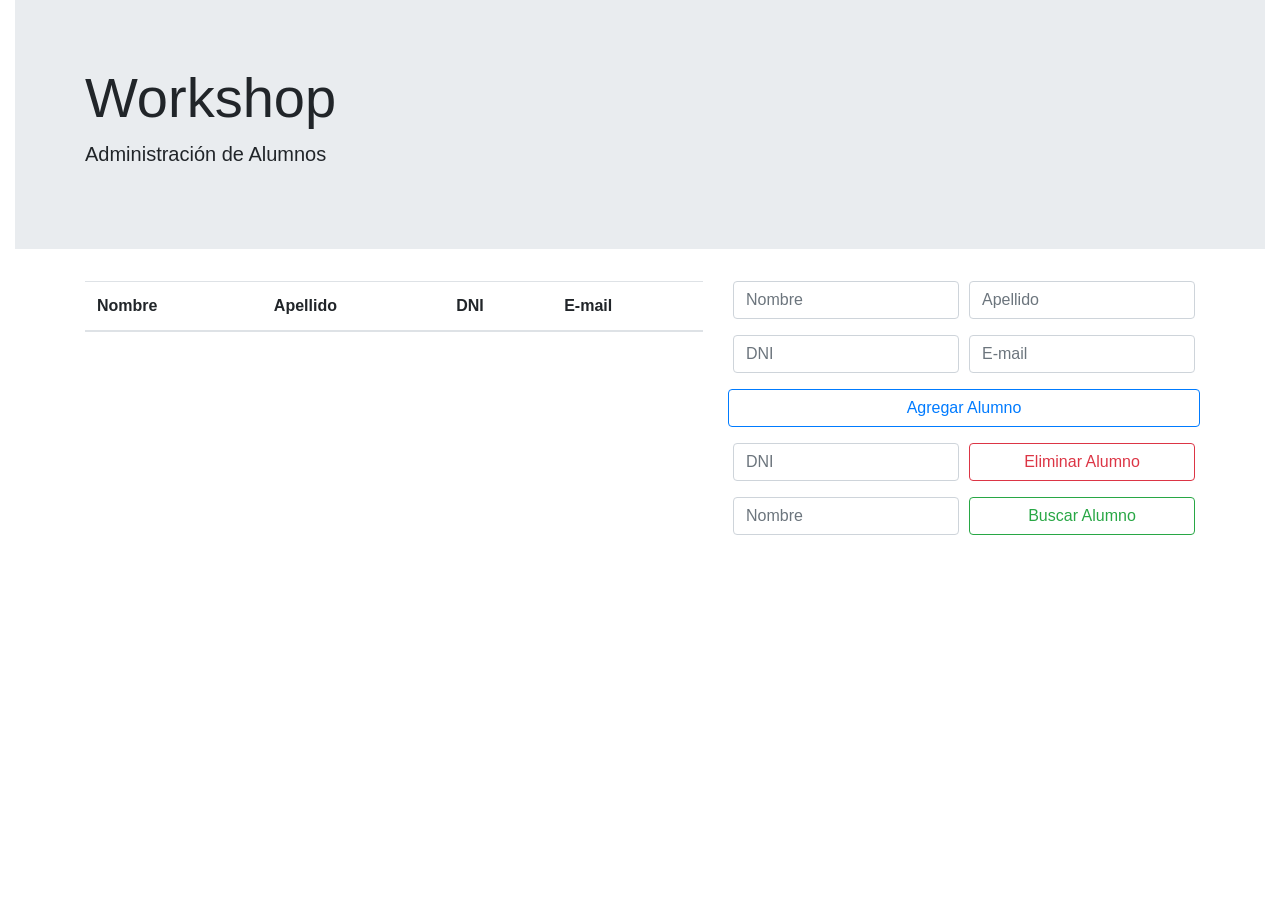
<file: Clase 01/Profe/Desafío/index.html>
<!DOCTYPE html>
<html lang="en">
  <head>
    <meta charset="UTF-8" />
    <meta name="viewport" content="width=device-width, initial-scale=1.0" />
    <meta http-equiv="X-UA-Compatible" content="ie=edge" />
    <title>Clase 01 - Coderhouse</title>
    <link
      rel="stylesheet"
      href="https://stackpath.bootstrapcdn.com/bootstrap/4.3.1/css/bootstrap.min.css"
      integrity="sha384-ggOyR0iXCbMQv3Xipma34MD+dH/1fQ784/j6cY/iJTQUOhcWr7x9JvoRxT2MZw1T"
      crossorigin="anonymous"
    />
    <link rel="stylesheet" href="styles/main.css" />
  </head>
  <body>
    <div class="container-fluid">
      <div class="jumbotron jumbotron-fluid">
        <div class="container">
          <h1 class="display-4">Workshop</h1>
          <p class="lead">Administración de Alumnos</p>
        </div>
      </div>
    </div>
    <div class="container">
      <div class="row">
        <div class="col">
          <table class="table">
            <thead>
              <tr>
                <th>Nombre</th>
                <th>Apellido</th>
                <th>DNI</th>
                <th>E-mail</th>
              </tr>
            </thead>
            <tbody></tbody>
          </table>
        </div>
        <div class="col col-auto">
          <form class="frm-alumnos">
            <div class="form-row">
              <div class="col">
                <input type="text" class="form-control" placeholder="Nombre" />
              </div>
              <div class="col">
                <input
                  type="text"
                  class="form-control"
                  placeholder="Apellido"
                />
              </div>
            </div>
            <div class="form-row">
              <div class="col">
                <input type="text" class="form-control" placeholder="DNI" />
              </div>
              <div class="col">
                <input type="text" class="form-control" placeholder="E-mail" />
              </div>
            </div>
            <div class="form-row">
              <button id="btn-add" class="btn btn-outline-primary btn-block">
                Agregar Alumno
              </button>
            </div>
            <div class="form-row">
              <div class="col">
                <input type="text" class="form-control" placeholder="DNI" />
              </div>
              <div class="col">
                <button
                  id="btn-delete"
                  class="btn btn-outline-danger btn-block"
                >
                  Eliminar Alumno
                </button>
              </div>
            </div>
            <div class="form-row">
              <div class="col">
                <input type="text" class="form-control" placeholder="Nombre" />
              </div>
              <div class="col">
                <button
                  id="btn-search"
                  class="btn btn-outline-success btn-block"
                >
                  Buscar Alumno
                </button>
              </div>
            </div>
          </form>
        </div>
      </div>
    </div>
    <!-- Inclusión de JavaScript desde un archivo externo -->
    <script src="scripts/workshop.js"></script>
  </body>
</html>
</file>
<file: Clase 01/Profe/Desafío/styles/main.css>
.frm-alumnos .form-row {
  margin-bottom: 1em;
}
</file>
